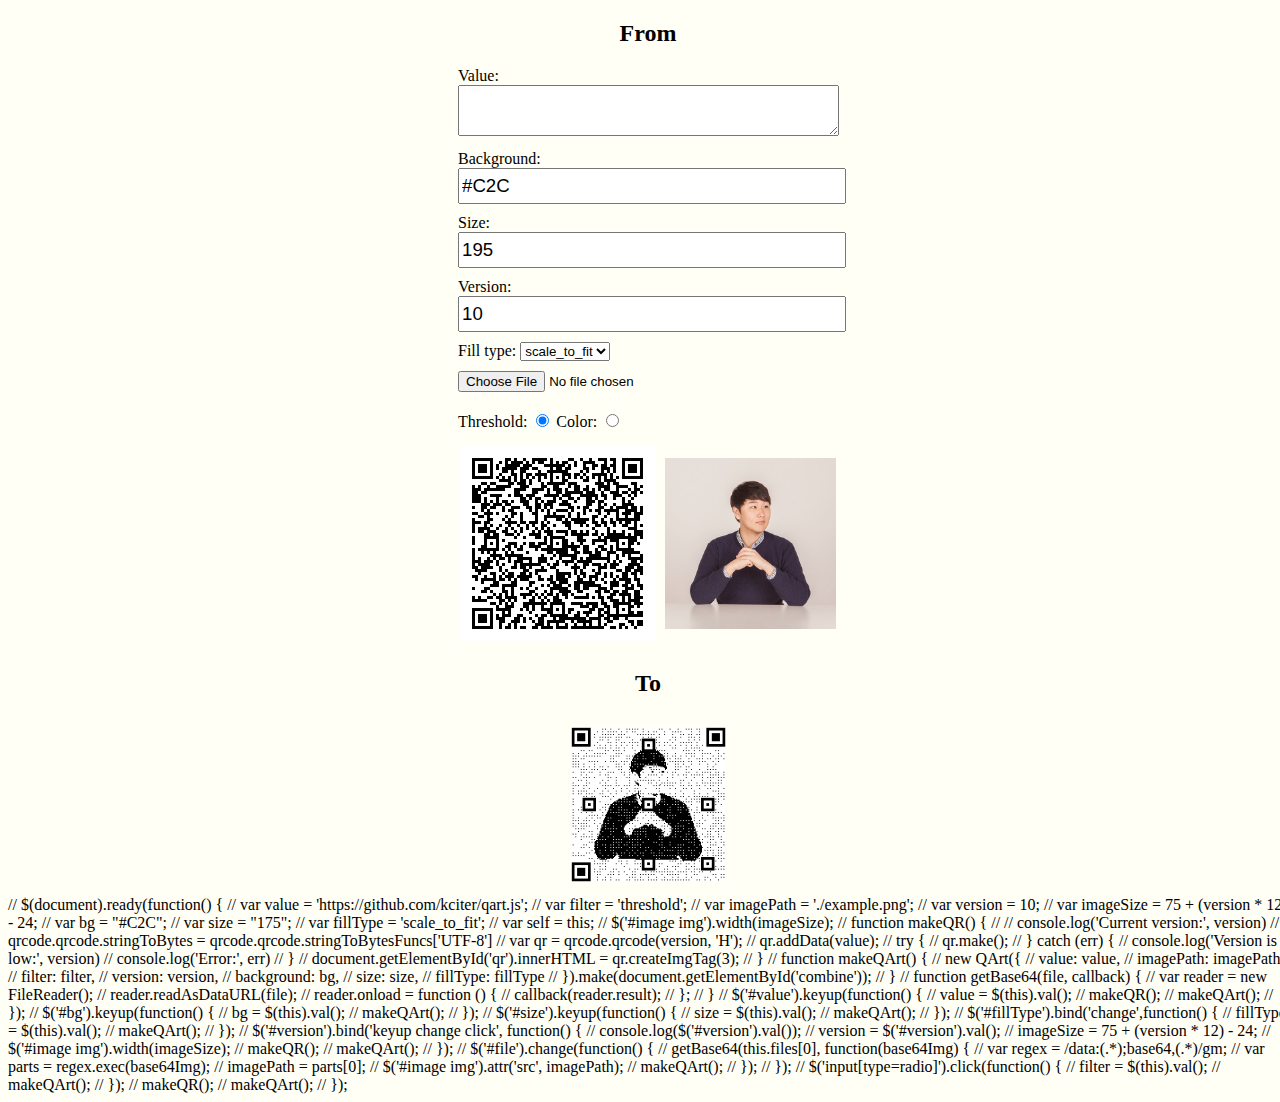
<file: js/qart.js-master/example/index.html>
<!doctype html>
<html>
    <head>
        <title>QArt.js Example</title>
        <style>
            body {
                width: 100%;
                padding: 0;
                background-color: #FFFFF6;
            }
            h1, h2 {
                text-align: center;
            }

            input[type=text] {
                display: block;
                width: 380px;
                height: 30px;
                margin: 0 auto;
                font-size: 14pt;
            }

            input[type=number] {
                display: block;
                width: 380px;
                height: 30px;
                margin: 0 auto;
                font-size: 14pt;
            }

            input[type=file] {
                display: block;
                width: 380px;
                height: 30px;
                margin: 0 auto;
            }

            label {
                display: block;
                width: 380px;
                margin: 10px auto;
            }

            .group {
                display: flex;
                align-items: center;
                justify-content: center;
            }
            .clear {
                clear: both;
            }
            #qr {
                margin: 5px;
            }
            #image {
                margin: 5px;
            }
        </style>
    </head>

    <body>
        

        <h2>From</h2>

         <label>
            Value:
            <textarea id="value" type="text" rows="3" cols="45">
             </textarea>
        </label> 

        <label>
            Background:
            <input id="bg" type="text" value="#C2C">
        </label>

        <label>
            Size:
            <input id="size" type="number" value="195">
        </label>

        <label>
            Version:
            <input id="version" type="number" value="10">
        </label>

        <label>
            Fill type:
            <select id='fillType' name="fillType">
              <option>scale_to_fit</option>
              <option>fill</option>
            </select>
        </label>

        <label>
            <input id="file" type="file">
        </label>

        <label>
            Threshold: <input type="radio" value="threshold" name="filter" checked>
            Color: <input type="radio" value="color" name="filter">
        </label>

        <div class="group">
            <div id="qr"></div>
            <div id="image"><img src="./example.png" width="171"></div>
        </div>
        <h2>To</h2>
        <div class="group">
            <div id="combine"></div>
        </div> 

        <script src="../src/qrcode.js"></script>
        <script src="../dist/qart.js"></script>
        <script src="https://code.jquery.com/jquery-2.2.4.min.js"></script>
        <script src="her.js"></script>
            // $(document).ready(function() {
            //     var value = 'https://github.com/kciter/qart.js';
            //     var filter = 'threshold';
            //     var imagePath = './example.png';
            //     var version = 10;
            //     var imageSize = 75 + (version * 12) - 24;
            //     var bg = "#C2C";
            //     var size = "175";
            //     var fillType = 'scale_to_fit';

            //     var self = this;

            //     $('#image img').width(imageSize);

            //     function makeQR() {
            //         // console.log('Current version:', version)
            //         qrcode.qrcode.stringToBytes = qrcode.qrcode.stringToBytesFuncs['UTF-8']
            //         var qr = qrcode.qrcode(version, 'H');
            //         qr.addData(value);
            //         try {
            //           qr.make();

            //         } catch (err) {
            //           console.log('Version is low:', version)
            //           console.log('Error:', err)
            //         }
            //         document.getElementById('qr').innerHTML = qr.createImgTag(3);
            //     }

            //     function makeQArt() {
            //         new QArt({
            //             value: value,
            //             imagePath: imagePath,
            //             filter: filter,
            //             version: version,
            //             background: bg,
            //             size: size,
            //             fillType: fillType
            //         }).make(document.getElementById('combine'));
            //     }

            //     function getBase64(file, callback) {
            //         var reader = new FileReader();
            //         reader.readAsDataURL(file);
            //         reader.onload = function () {
            //             callback(reader.result);
            //         };
            //     }

            //     $('#value').keyup(function() {
            //         value = $(this).val();
            //         makeQR();
            //         makeQArt();
            //     });

            //     $('#bg').keyup(function() {
            //         bg = $(this).val();
            //         makeQArt();
            //     });

            //     $('#size').keyup(function() {
            //         size = $(this).val();
            //         makeQArt();
            //     });

            //     $('#fillType').bind('change',function() {
            //         fillType = $(this).val();
            //         makeQArt();
            //     });


            //     $('#version').bind('keyup change click', function() {
            //         console.log($('#version').val());
            //         version = $('#version').val();
            //         imageSize = 75 + (version * 12) - 24;
            //         $('#image img').width(imageSize);
            //         makeQR();
            //         makeQArt();
            //     });

            //     $('#file').change(function() {
            //         getBase64(this.files[0], function(base64Img) {
            //             var regex = /data:(.*);base64,(.*)/gm;
            //             var parts = regex.exec(base64Img);
            //             imagePath = parts[0];
            //             $('#image img').attr('src', imagePath);
            //             makeQArt();
            //         });
            //     });

            //     $('input[type=radio]').click(function() {
            //         filter = $(this).val();
            //         makeQArt();
            //     });

            //     makeQR();
            //     makeQArt();
            // });
        </script>
    <body>
</html>
</file>
